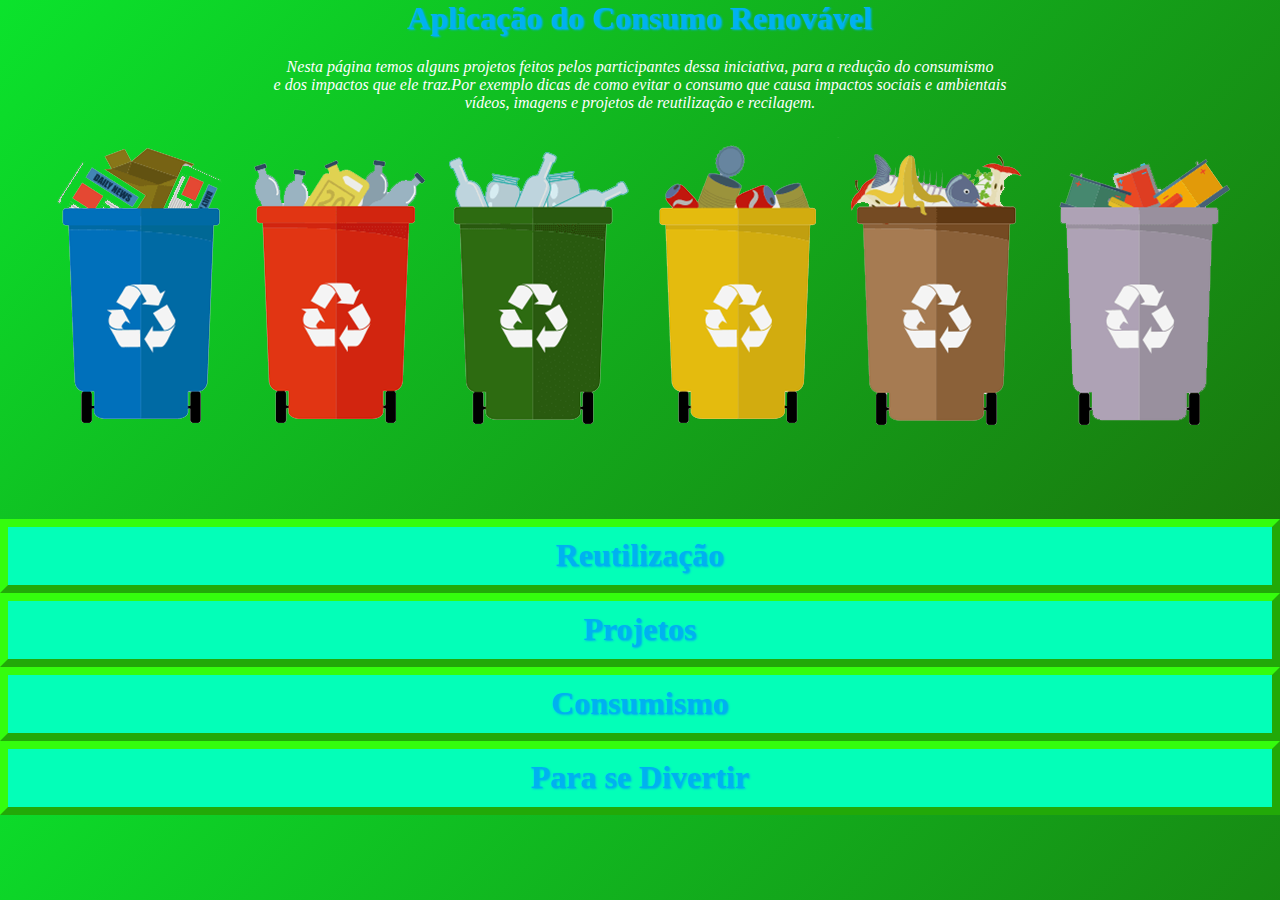
<file: index.html>
<!DOCTYPE html>
<html lang="pt-br">
<head>
    <meta charset="UTF-8">
    <meta http-equiv="X-UA-Compatible" content="IE=edge">
    <meta name="viewport" content="width=device-width, initial-scale=1.0">
    <title>Blog Consumo e Compania</title>
    <link rel="stylesheet" href="estilos/style2.css">
    <link rel="shortcut icon" href="imgs/botao.png" type="image/x-icon">
</head>
<body>
    <header>
        <div id="ti"></div>
            <h1 id="t">Aplicação do Consumo Renovável</h1>
            <p>Nesta página temos alguns projetos feitos pelos participantes dessa iniciativa, para a redução do consumismo <br> e dos impactos que ele traz.Por exemplo dicas de como evitar o consumo que causa impactos sociais e ambientais <br> vídeos, imagens e projetos de reutilização e recilagem. <br></p>
            <div id="oi">
                <a href="Lixeiras.html">
                    <picture>
                       <source media="(max-width: 750px)" srcset="imgs/LixeiraP.png">
                       <img src="imgs/Lixeira.png" alt="">
                       <div id="sig">
                        <p><span style="margin-left: 0px;">Azul: Papel e Papelão</span><span style="margin-left: 10px;">Vermelho: Plástico</span><span style="margin-left: 10px;">Verde: Vidro</span><span style="margin-left: 10px;">Amarelo: metal</span><span style="margin-left: 10px;"></span><span style="margin-left: 10px;">Marrom: Orgânico</span><span style="margin-left: 10px;">Cinza: Não reciclavel</span></p>
                    </div>
                    <picture>
                </a>
            </div>
           
            
            <main>
                <section>
                    <a href="reult.html" target="_blank" rel="external">
                        <h1 class="b">Reutilização</h1>
                    </a>
                </section>
                <section>
                    <a href="pags/inicio.html">
                        <h1 class="b" id="c">Projetos</h1>
                    </a>
                </section>
                <section>
                    <a href="consumismo.html">
                        <h1 class="b">Consumismo</h1>
                    </a>
                </section>
                <section>
                    <a href="jogo.html">
                        <h1 class="b">Para se Divertir</h1>
                    </a>
                </section>
            </main>
        </div>
    </header> 
    
        

</body>
</html>
</file>
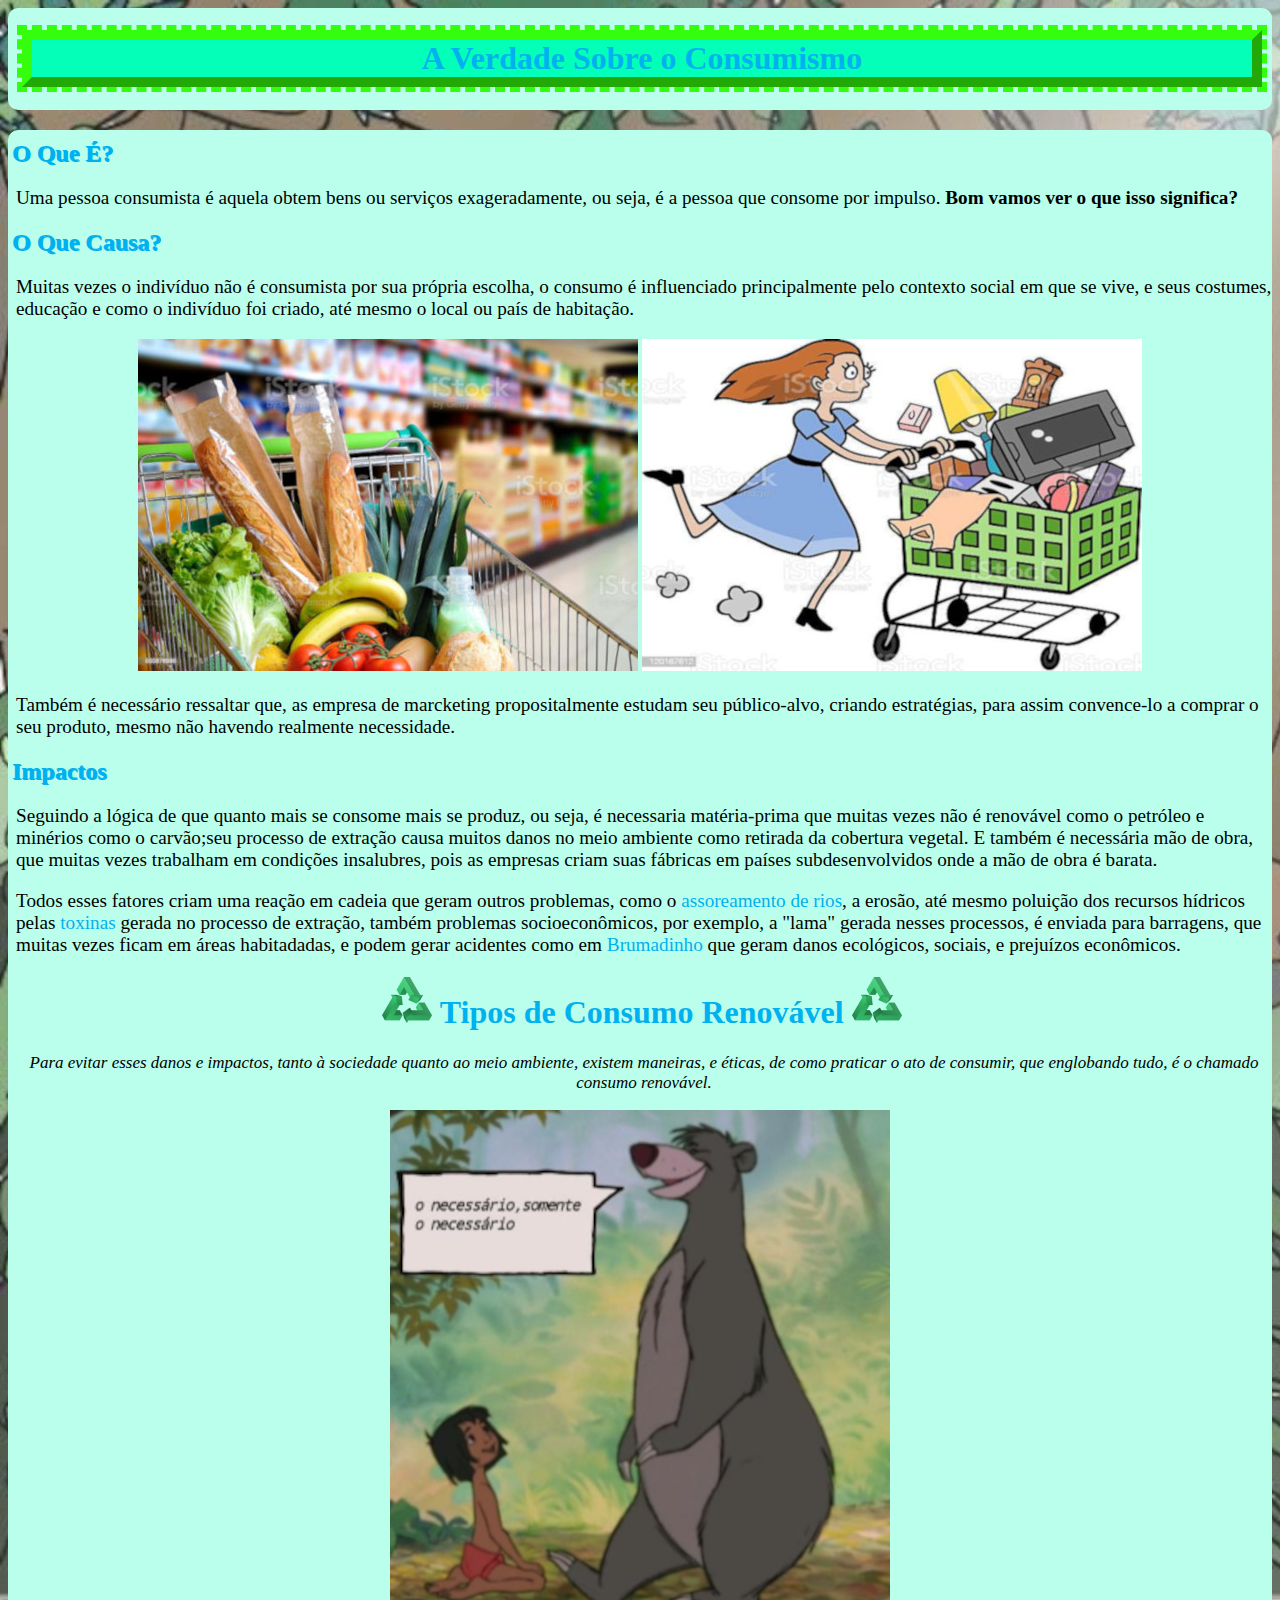
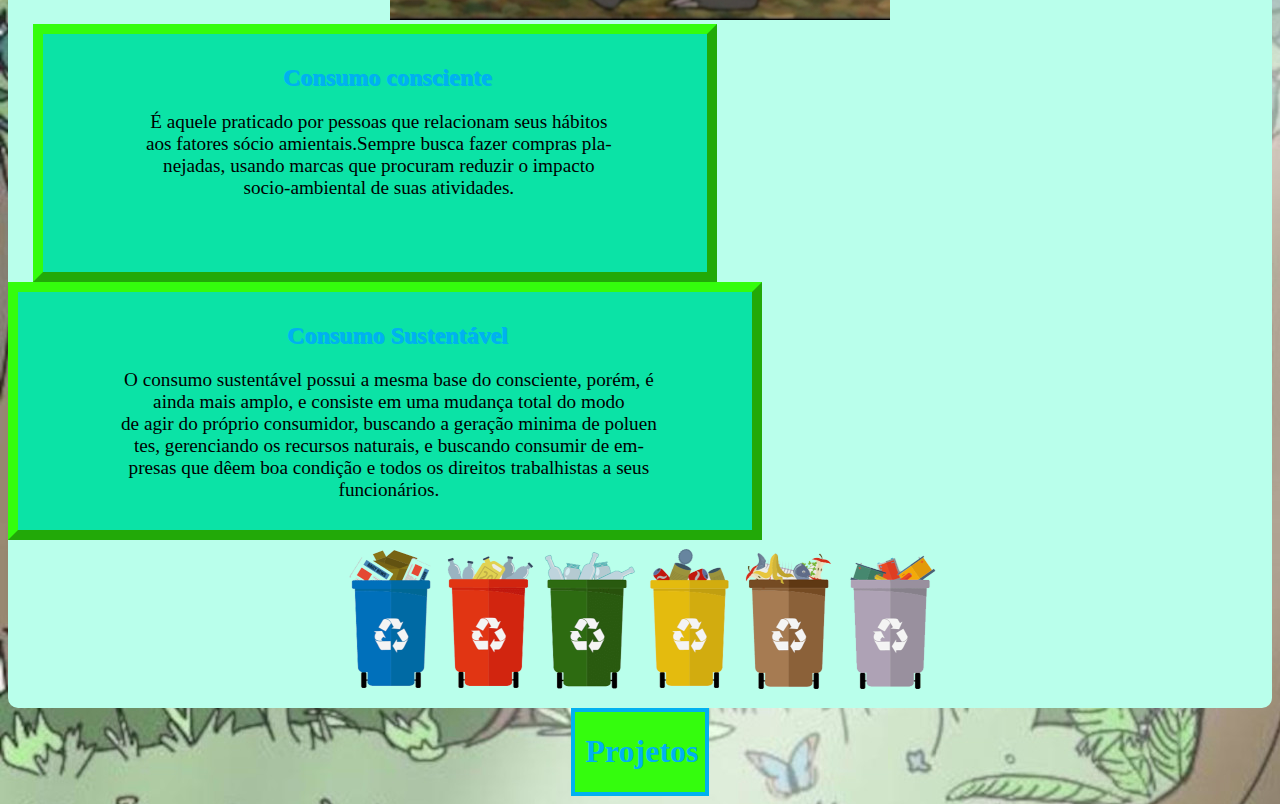
<file: consumismo.html>
<!DOCTYPE html>
<html lang="en">
<head>
    <meta charset="UTF-8">
    <meta http-equiv="X-UA-Compatible" content="IE=edge">
    <meta name="viewport" content="width=device-width, initial-scale=1.0">
    <title>Consciência e Consumo</title>
    <link rel="stylesheet" href="estilos/style.css">
    <link rel="shortcut icon" href="imgs/botao.png" type="image/x-icon">
</head>
<body>
    <header><h1 id="Title">A Verdade Sobre o Consumismo</h1></header>
    <main>
        <section>
            <article>
                <h2 id="in">O Que É?</h2>
                <p id="esp">Uma pessoa consumista é aquela obtem bens ou serviços exageradamente, ou seja, é a pessoa que consome por impulso.
                <strong>Bom vamos ver o que isso significa?</strong></p>
            </article>
            <article>
                <h2>O Que Causa?</h2>
                <p id="esp">Muitas vezes o indivíduo não é consumista por sua própria escolha, o consumo é influenciado principalmente pelo contexto social em que se vive, e seus costumes, educação e como o indivíduo foi criado, até mesmo o local ou país de habitação.</p>
                <div class="imgs"><picture><source media="(max-width: 750px)" srcset="imgs/comprasjpgP.jpg"> <img src="imgs/comprasjpg.jpg" alt=""></picture><picture><source media="(max-width:750px )" srcset="imgs/compras2P.jpg"> <img src="imgs/compras2.jpg" alt=""></picture></div>
                <p id="esp">Também é necessário ressaltar que, as empresa de marcketing propositalmente estudam seu público-alvo, criando estratégias, para assim convence-lo a comprar o seu produto, mesmo não havendo realmente necessidade.</p>
            </article>
            <article>
                <h2>Impactos</h2>
                <p id="esp">Seguindo a lógica de que quanto mais se consome mais se produz, ou seja, é necessaria matéria-prima que muitas vezes não é renovável como o petróleo e minérios como o carvão;seu processo de extração causa muitos danos no meio ambiente como retirada da cobertura vegetal. E também é necessária mão de obra, que muitas vezes trabalham em condições insalubres, pois as empresas criam suas fábricas em países subdesenvolvidos onde a mão de obra é barata.</p>
                <p class="esp">Todos esses fatores criam uma reação em cadeia que geram outros problemas, como o <a href="https://pt.wikipedia.org/wiki/Assoreamento" target="_blank" rel="external" class="letras">assoreamento de rios</a>, a erosão, até mesmo poluição dos recursos hídricos pelas <a href="https://pt.wikipedia.org/wiki/Impactos_ambientais_da_minera%C3%A7%C3%A3o" target="_blank" rel="external" class="letras">toxinas</a> gerada no processo de extração, também problemas socioeconômicos, por exemplo, a "lama" gerada nesses processos, é enviada para barragens, que muitas vezes ficam em áreas habitadadas, e podem gerar acidentes como em <a href="https://pt.wikipedia.org/wiki/Rompimento_de_barragem_em_Brumadinho" target="_blank" rel="external" class="letras">Brumadinho</a> que geram danos ecológicos, sociais, e prejuízos econômicos.</p>
            </article>
            <article>
                <h1 id="v"><picture><source media="(max-width: 700px)" srcset="#"> <img src="imgs/botao.png" alt=""></picture> Tipos de Consumo Renovável <picture><source media="(max-width: 700px)" srcset="#"> <img src="imgs/botao.png" alt=""></picture></h1>
                    <p style="text-align: center;font-size: 17px;"><i>Para evitar esses danos e impactos, tanto à sociedade quanto ao meio ambiente, existem maneiras, e éticas, de como praticar o ato de consumir, que englobando tudo, é o chamado consumo renovável.</i></p>
                    <div id="img"><picture><source media="(max-width:750px)" srcset="imgs/somente2.0P.jpg"> <img src="imgs/somente2.0.jpg" alt=""></picture></div>
            </article>
        </section>
        <section>
            <article class="q" id="o">
                <h2 class="l" id="">Consumo consciente</h2>
                <p class="esp2">É aquele praticado por pessoas que relacionam seus hábitos <br>aos fatores sócio amientais.Sempre busca fazer compras pla- <br>nejadas, usando marcas que procuram reduzir o impacto <br> socio-ambiental de suas atividades. <br> <br> <br></p>
            </article>
            <article class="q" id="p"><h2 class="l" id="">Consumo Sustentável</h2>
                <p>O consumo sustentável possui a mesma base do consciente, porém, é <br>ainda mais amplo, e consiste em uma mudança total do modo <br> de agir do próprio consumidor, buscando a geração minima de poluen <br>tes, gerenciando os recursos naturais, e buscando consumir de em- <br>presas que dêem boa condição e todos os direitos trabalhistas a seus <br>funcionários.</p>
            </article>
            <div class="imgs"><picture><source media="(max-width: 600px)" srcset="imgs/LixeiraP3.png"> <img src="imgs/LixeiraP2.png" alt=""></picture></div>
            
        </section>
    </main>
    <footer>
        <a href="index.html" class="botão" id="z">
            <div id="botão">
                <h1>Projetos</h1>
            </div>
        </a>
    </footer>
        
    
</body>
</html>
</file>
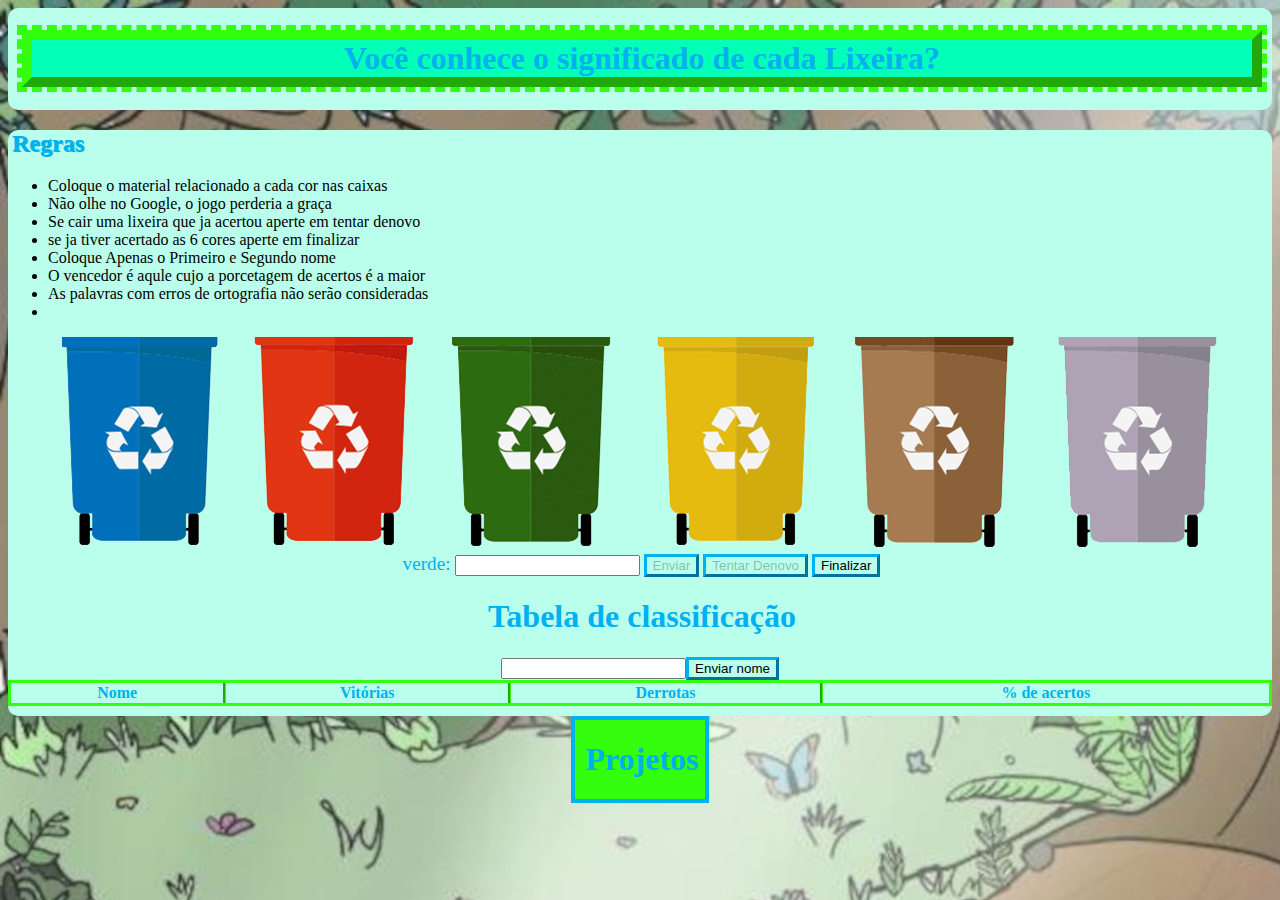
<file: jogo.html>
<!DOCTYPE html>
<html lang="en">
<head>
    <meta charset="UTF-8">
    <meta http-equiv="X-UA-Compatible" content="IE=edge">
    <meta name="viewport" content="width=device-width, initial-scale=1.0">
    <title>Jogo da Memória</title>
    <link rel="stylesheet" href="estilos/style.css">
</head>
<body>
    <header>
        <h1 id="Title">Você conhece o significado de cada Lixeira?</h1>
    </header>
    <main>
        <h2>Regras</h2>
        <article>
            <ul>
                <li>Coloque o material relacionado a cada cor nas caixas</li>
            
                <li>Não olhe no Google, o jogo perderia a graça</li>
                <li>Se cair uma lixeira que ja acertou aperte em tentar denovo</li>
                <li>se ja tiver acertado as 6 cores aperte em finalizar</li>
                <li>Coloque Apenas o Primeiro e Segundo nome</li>
                <li>O vencedor é aqule cujo a porcetagem de acertos é a maior</li>
                <li>As palavras com erros de ortografia não serão consideradas<li>
            </ul>
        </article>

        <article id="img">
            <picture style="margin-left: 0px;">
                <source media="(max-width: 750px)" srcset="imgs/LixeiraPjogo.png">
                <img src="imgs/Lixeirajogo.png" alt="">
             <picture>
        </article>

       
        <section id="button">
            <p id="cor" class="nomes"></p>
            <input type="text" id="vermelho" class="input">
            <button onclick="enviar()" id="env" disabled>Enviar</button>
            <button onclick="mudar()" disabled id="mud">Tentar Denovo</button>
            <button onclick="finalizar()" id="f">Finalizar</button>
            <p id="vidas"></p>
            <p id="display"></p>

        </section>
        <section id="cont">
            <h1>Tabela de classificação</h1>

             <table style="width:100%">
                    <thead>
                        <tr>
                            <th>Nome</th>
                            <th>Vitórias</th>
                            <th>Derrotas</th>
                            <th>% de acertos</th>
                        </tr>
                </thead>
                <tbody id="tabelaJogadores">
    
                    <input id="nome">
                    <button onclick="Enviar()" id="enviar" disabled>Enviar nome</button>
                    <div id="aviso"></div>
                </tbody>
            </table> 
        </section>
    </main>
   
    <script src="js/jogos.js"></script>
    <footer>
        <a href="index.html" class="botão" id="z">
            <div id="botão">
                <h1>Projetos</h1>
            </div>
        </a>
    </footer>
</body>

</html>
</file>
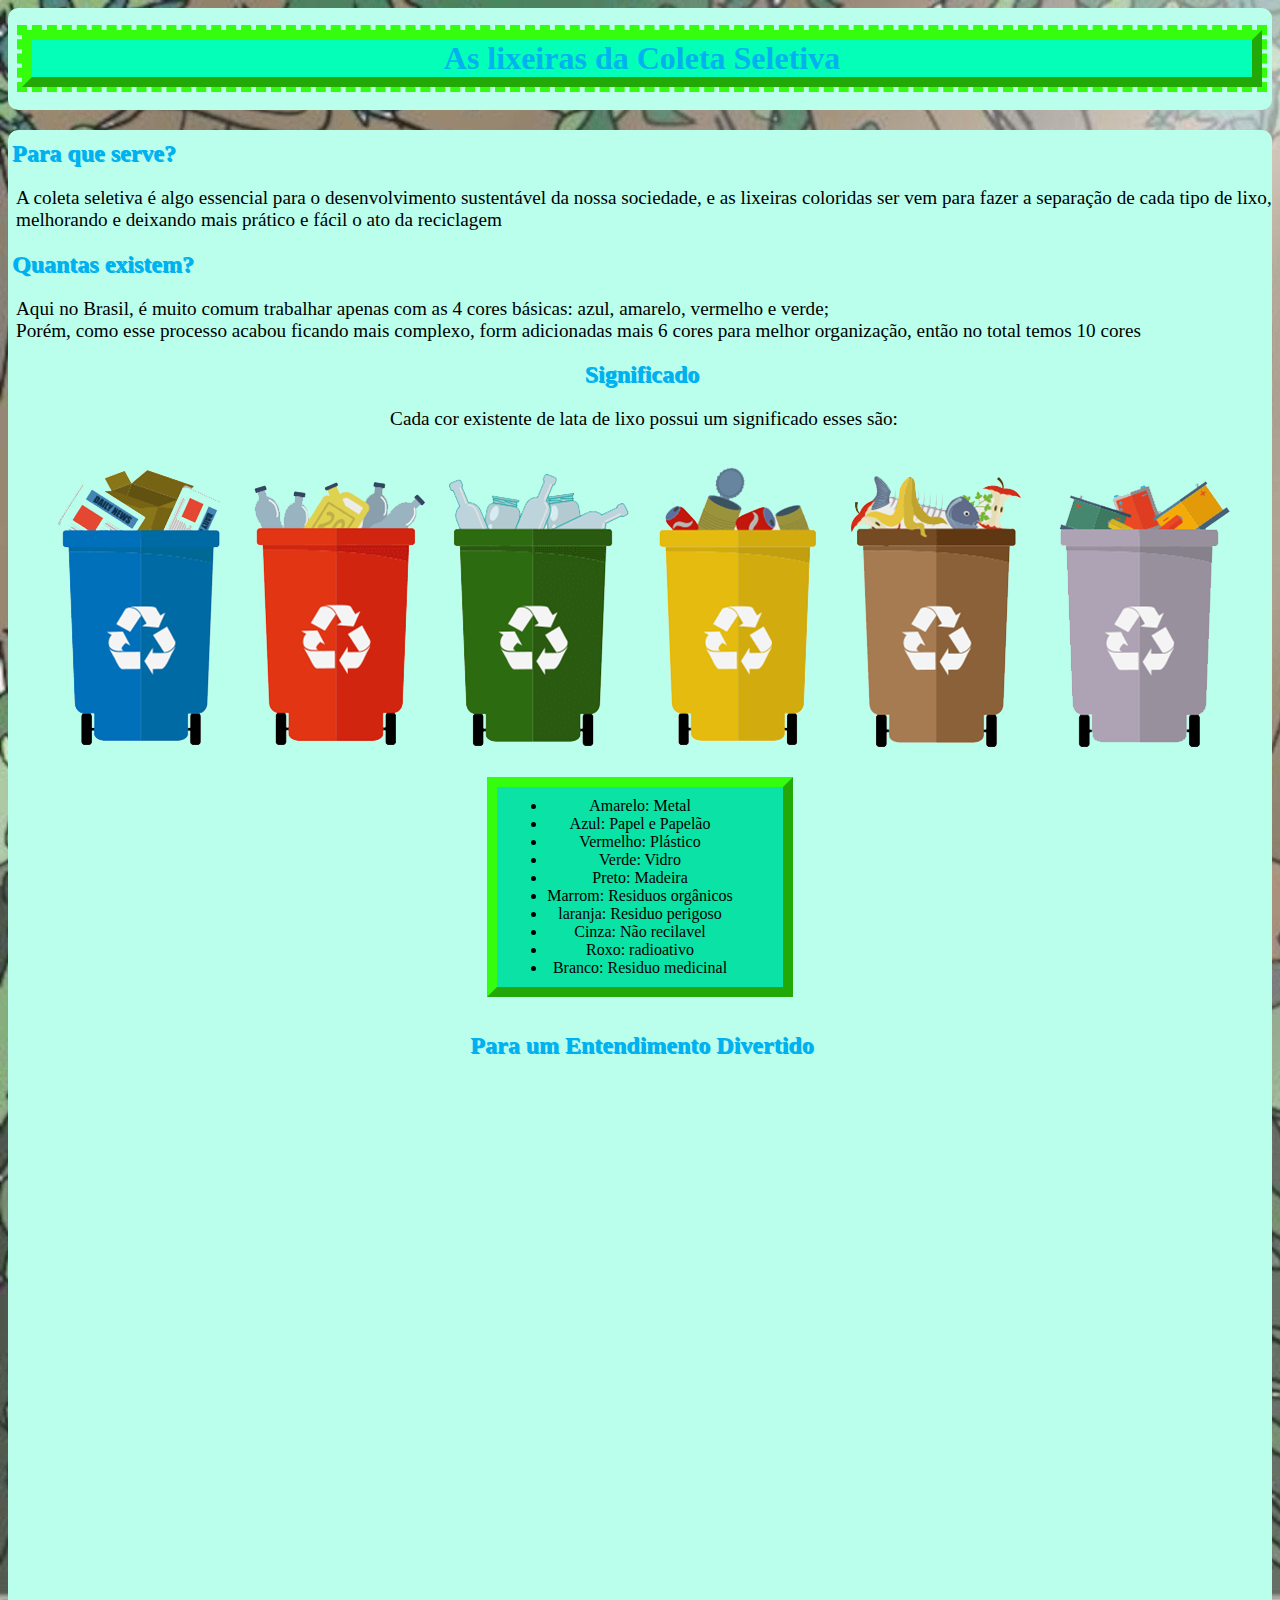
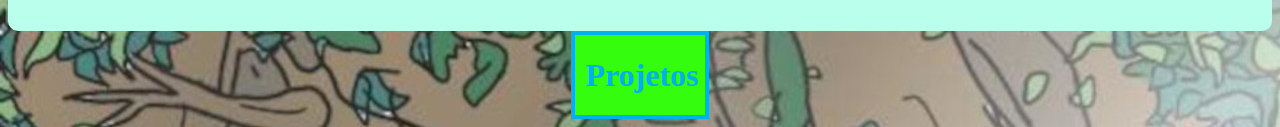
<file: Lixeiras.html>
<!DOCTYPE html>
<html lang="en">
<head>
    <meta charset="UTF-8">
    <meta http-equiv="X-UA-Compatible" content="IE=edge">
    <meta name="viewport" content="width=device-width, initial-scale=1.0">
    <title>Document</title>
    <link rel="stylesheet" href="estilos/style.css">
    <link rel="shortcut icon" href="imgs/botao.png" type="image/x-icon">
</head>
<body>
    <header>
        <h1 id="Title">As lixeiras da Coleta Seletiva</h1>
    </header>
    <main>
        <article>
            <h2 id="in">Para que serve?</h2>
            <p id="esp">A coleta seletiva é algo essencial para o desenvolvimento sustentável da nossa sociedade, e as lixeiras coloridas ser vem para fazer a separação de cada tipo de lixo, melhorando e deixando mais prático e fácil o ato da reciclagem</p>
        </article>
        <article>
            <h2>Quantas existem?</h2>
            <p>Aqui no Brasil, é muito comum trabalhar apenas com as 4 cores básicas: azul, amarelo, vermelho e verde;<br>Porém, como esse processo acabou ficando mais complexo, form adicionadas mais 6 cores para melhor organização, então no total temos 10 cores</p>
        </article>
        <article style="text-align: center;">
            <h2 style="text-align: center;">Significado</h2>
            <p>Cada cor existente de lata de lixo possui um significado esses são:</p>
            <picture>
                <source media="(max-width: 750px)" srcset="imgs/LixeiraP.png">
                <img src="imgs/Lixeira.png" alt="">
               
             <picture><br>
            <ul class="q">
                <li>Amarelo: Metal</li>
                <li>Azul: Papel e Papelão</li>
                <li>Vermelho: Plástico</li>
                <li>Verde: Vidro</li>
                <li>Preto: Madeira</li>
                <li>Marrom: Residuos orgânicos</li>
                <li>laranja: Residuo perigoso</li>
                <li>Cinza: Não recilavel</li>
                <li>Roxo: radioativo</li>
                <li>Branco: Residuo medicinal</li>
            </ul>
        </article>
        <article style="text-align: center;">
                <h2 style="text-align: center;">Para um Entendimento Divertido</h2>
            <div class="video">
                <iframe width="75%" height="538" src="https://www.youtube.com/embed/2P69owiqczU" title="YouTube video player" frameborder="0" allow="accelerometer; autoplay; clipboard-write; encrypted-media; gyroscope; picture-in-picture" allowfullscreen></iframe>
            </div>
        </article>
    </main>
    <footer>
        <a href="index.html" class="botão" id="z">
            <div id="botão">
                <h1>Projetos</h1>
            </div>
        </a>
    </footer>
</body>
</html>
</file>
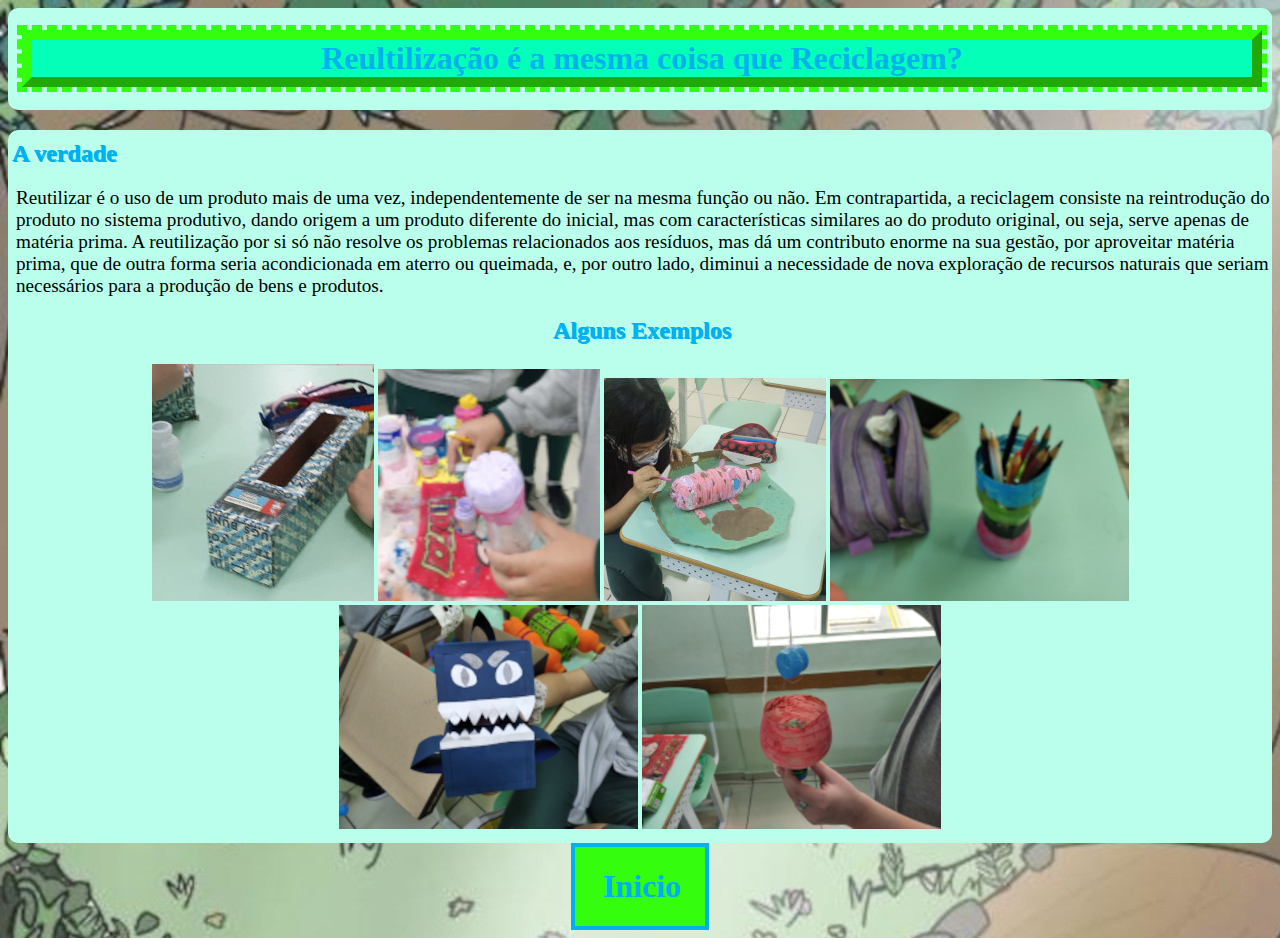
<file: reult.html>
<!DOCTYPE html>
<html lang="en">
<head>
    <meta charset="UTF-8">
    <meta http-equiv="X-UA-Compatible" content="IE=edge">
    <meta name="viewport" content="width=device-width, initial-scale=1.0">
    <title>Artigo sobre Reultilização</title>
    <link rel="stylesheet" href="estilos/style.css">
    <link rel="shortcut icon" href="imgs/botao.png" type="image/x-icon">
</head>
<body>
    <header>
        <h1 id="Title">Reultilização é a mesma coisa que Reciclagem?</h1>
    </header>
    <main>
        <article>
            <h2 id="in">A verdade</h2>
            <p id="esp">Reutilizar é o uso de um produto mais de uma vez, independentemente de ser na mesma função ou não. Em contrapartida, a reciclagem consiste na reintrodução do produto no sistema produtivo, dando origem a um produto diferente do inicial, mas com características similares ao do produto original, ou seja, serve apenas de matéria prima. A reutilização por si só não resolve os problemas relacionados aos resíduos, mas dá um contributo enorme na sua gestão, por aproveitar matéria prima, que de outra forma seria acondicionada em aterro ou queimada, e, por outro lado, diminui a necessidade de nova exploração de recursos naturais que seriam necessários para a produção de bens e produtos.</p>
        </article>
        <article>
            <h2 style="text-align: center;">Alguns Exemplos</h2>
            <div class="imgs">
                <picture>
                    <source media="(max-width: 600px)" srcset="imgs/reult2.jpg" sizes=""><img src="imgs/reult1.jpg" alt="">
                    
                </picture>
                <picture>
                    <source media="(max-width: 600px)" srcset="imgs/reult4.jpg" sizes="">
                    <img src="imgs/reult3.jpg" alt="">
                </picture>
                <picture>
                    <source media="(max-width: 600px)" srcset="imgs/reult6.jpg" sizes="">
                    <img src="imgs/reult5.jpg" alt="">
                </picture>
                <picture>
                    <source media="(max-width: 600px)" srcset="imgs/reult8.jpg" sizes=""><img src="imgs/reult7.jpg" alt="">
                </picture>
                <picture>
                    <source media="(max-width: 600px)" srcset="imgs/reult10.jpg" sizes=""><img src="imgs/reult9.jpg" alt="">
                </picture>
                <picture>
                    <source media="(max-width: 600px)" srcset="imgs/reult12.jpg" sizes=""><img src="imgs/reult11.jpg" alt="">
                </picture>
            </div>
        </article>
    </main>
    <footer>
        <a href="index.html" class="botão" id="z">
            <div id="botão">
                <h1>Inicio</h1>
            </div>
        </a>
    </footer>
</body>
</html>
</file>
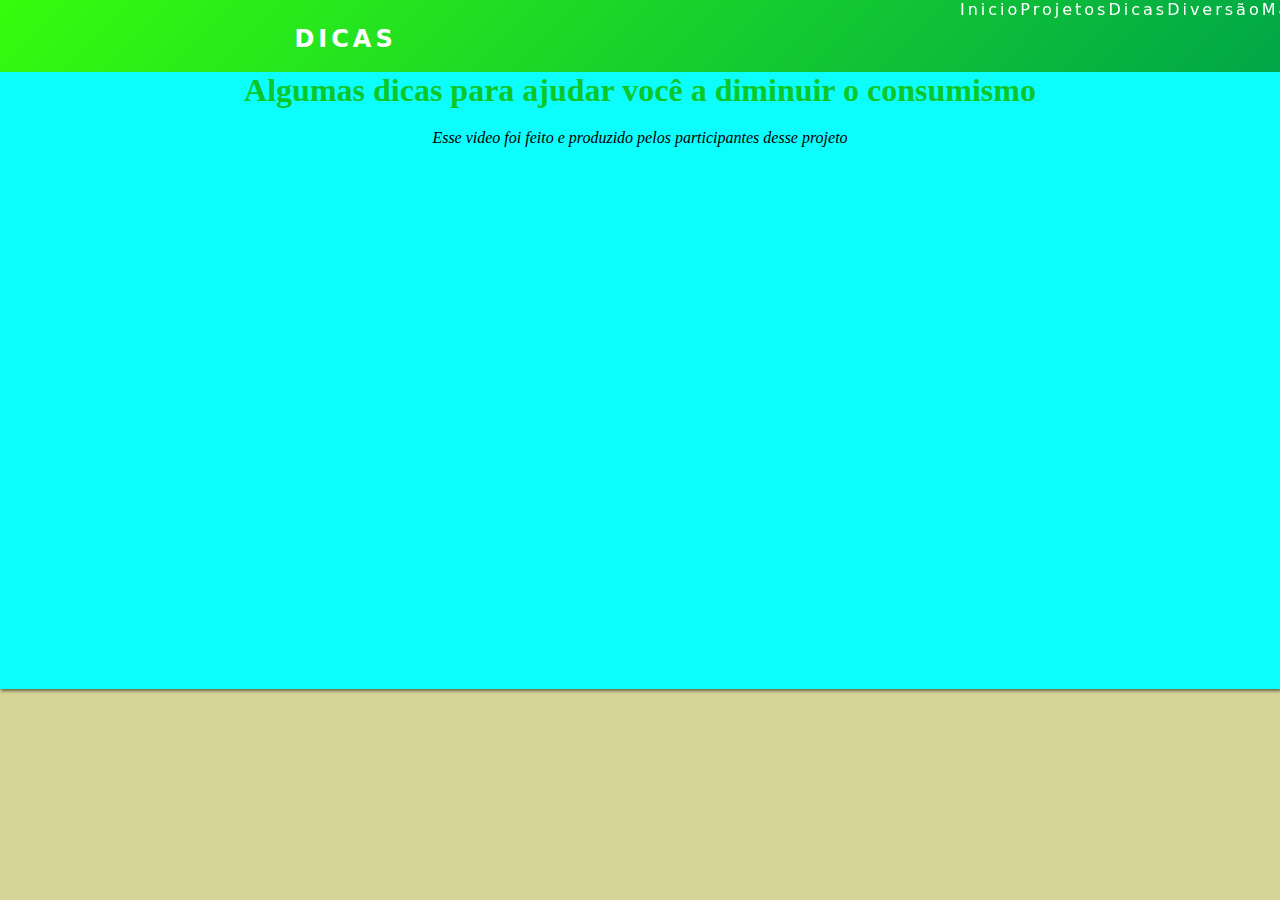
<file: pags/exp.html>
<!DOCTYPE html>
<html lang="en">
<head>
    <meta charset="UTF-8">
    <meta http-equiv="X-UA-Compatible" content="IE=edge">
    <meta name="viewport" content="width=device-width, initial-scale=1.0">
    <title>Projetos</title>
    <link rel="shortcut icon" href="../imgs/botao.png" type="image/x-icon">
    <link rel="stylesheet" href="../estilos/style3.css">
    <link rel="shortcut icon" href="imgs/botao.png" type="image/x-icon">
</head>
</head>
<body>
    
    <header>
        <nav>
            <h1><a href="#" class="logo">Dicas</a></h1>
            <div class="mob" onclick="menu()">
                <div class="line1"></div>
                <div class="line2"></div>
                <div class="line3"></div>
            </div>
            <ul class="nav-list" id="b">
                <li><a href="../index.html">Inicio</a></li>
                <li><a href="inicio.html">Projetos</a></li>
                <li><a href="exp.html">Dicas</a></li>
                <li><a href="../jogo.html">Diversão</a></li>
                <li><a href="making.html">Making off</a></li>
              
                
            </ul>
        </nav>
        
   </header>
   <main style="text-align: center;">
       <div id="m" style="text-align: center;">
          <h1 class="prt">Algumas dicas para ajudar você a diminuir o consumismo</h1>
          <p><i>Esse video foi feito e produzido pelos participantes desse projeto</i></p>
           <div id="video">
                <iframe width="75%" height="538" src="https://www.youtube.com/embed/n1eEeZZ9Igc" title="YouTube video player" frameborder="0" allow="accelerometer; autoplay; clipboard-write; encrypted-media; gyroscope; picture-in-picture" allowfullscreen></iframe>
           </div>
       </div>
   </main>
   <script src="../js/index.js"></script>
</body>
</html>
</file>
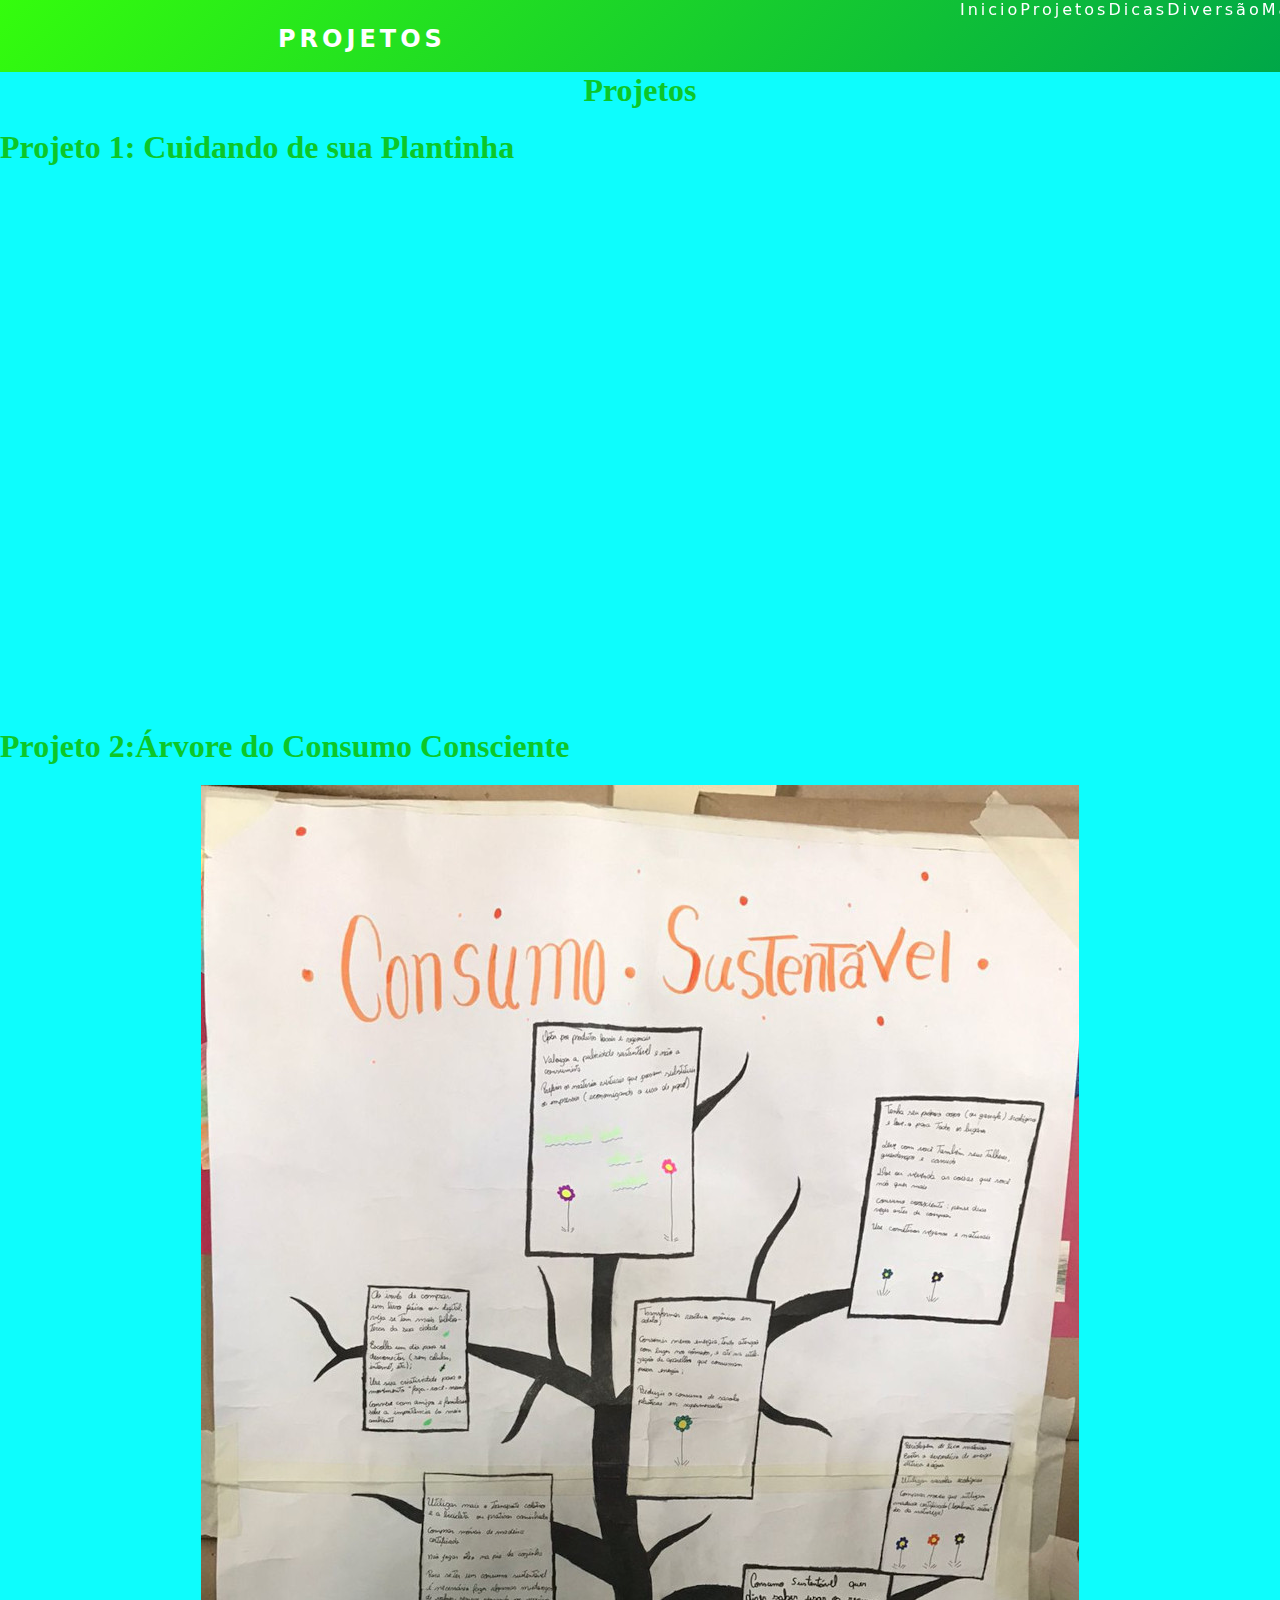
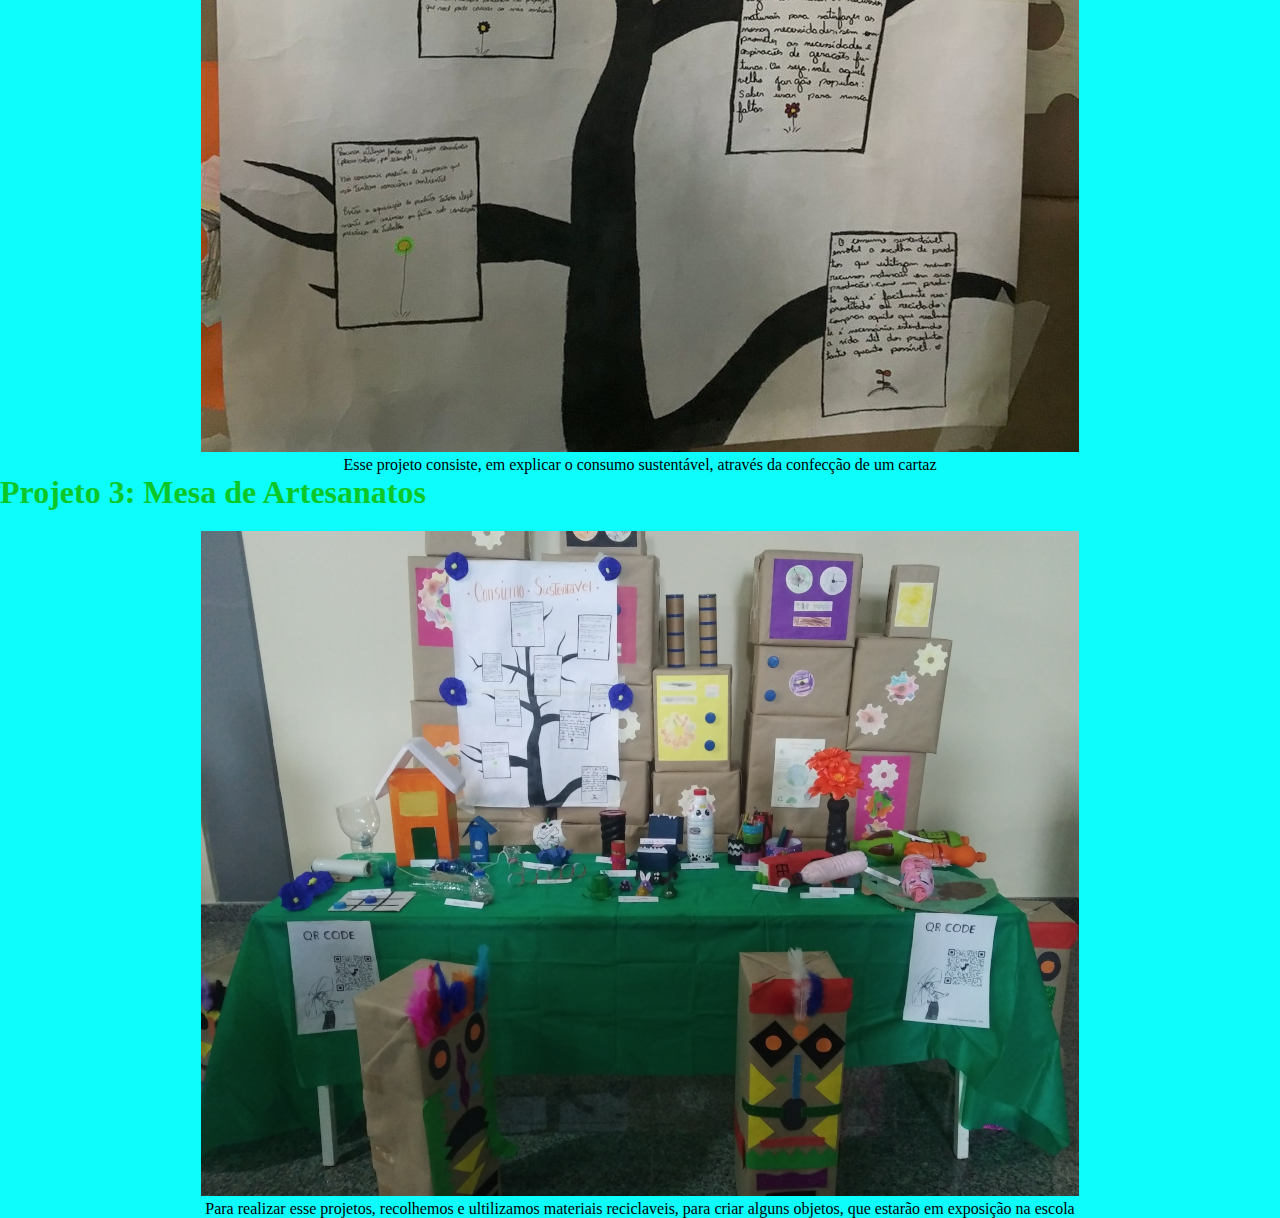
<file: pags/inicio.html>
<!DOCTYPE html>
<html lang="en">
<head>
    <meta charset="UTF-8">
    <meta http-equiv="X-UA-Compatible" content="IE=edge">
    <meta name="viewport" content="width=device-width, initial-scale=1.0">
    <title>Projetos</title>
    <link rel="shortcut icon" href="i../imgs/botao.png" type="image/x-icon">
    <link rel="stylesheet" href="../estilos/style3.css">
    <link rel="shortcut icon" href="imgs/botao.png" type="image/x-icon">
</head>
</head>
<body>
    
    <header>
        <nav>
            <h1><a href="#" class="logo">Projetos</a></h1>
            <div class="mob" onclick="menu()">
                <div class="line1"></div>
                <div class="line2"></div>
                <div class="line3"></div>
            </div>
            <ul class="nav-list" id="b">
                <li><a href="../index.html">Inicio</a></li>
                <li><a href="inicio.html">Projetos</a></li>
                <li><a href="exp.html">Dicas</a></li>
                <li><a href="../jogo.html">Diversão</a></li>
                <li><a href="making.html">Making off</a></li>
            </ul>
        </nav>
        
   </header>
   <main>
        <article style="text-align: center;">
            <h1 class="prt">Projetos</h1>
        </article>
        <div id="m">
            <article>
                <h1 class="prt">Projeto 1: Cuidando de sua Plantinha</h1>
                <div id="v0" class="video">
                    <iframe width='75%' height='538' src='https://www.youtube.com/embed/wwzGtYitFEI' title='YouTube video player' frameborder='0' allow='accelerometer; autoplay; clipboard-write; encrypted-media; gyroscope; picture-in-picture' allowfullscreen></iframe>
                </div>
            </article>
            <article>
                <h1 class="prt">Projeto 2:Árvore do Consumo Consciente</h1>
                <div class="video">
                    <picture>
                        <source media="(max-width: 600px)" srcset="../imgs/arv1.jpg" sizes="">
                        <img src="../imgs/arv.jpg" alt="">
                    </picture>
                    <p>Esse projeto consiste, em explicar o consumo sustentável, através da confecção de um cartaz</p>
                    
                </div>
            </article>
            <article>
                <h1 class="prt">Projeto 3: Mesa de Artesanatos</h1>
                <div class="video">
                    <picture>
                        <source media="(max-width: 600px)" srcset="../imgs/mesa1.jpg" sizes="">
                        <img src="../imgs/mesa.jpg" alt="">
                    </picture>
                    <p>Para realizar esse projetos, recolhemos e ultilizamos materiais reciclaveis, para criar alguns objetos, que estarão em exposição na escola</p>
                </div>
            </article>
           
        </div>
       
        
        
   </main>
   
   <script src="../js/index.js"></script>
</body>
</html>
</file>
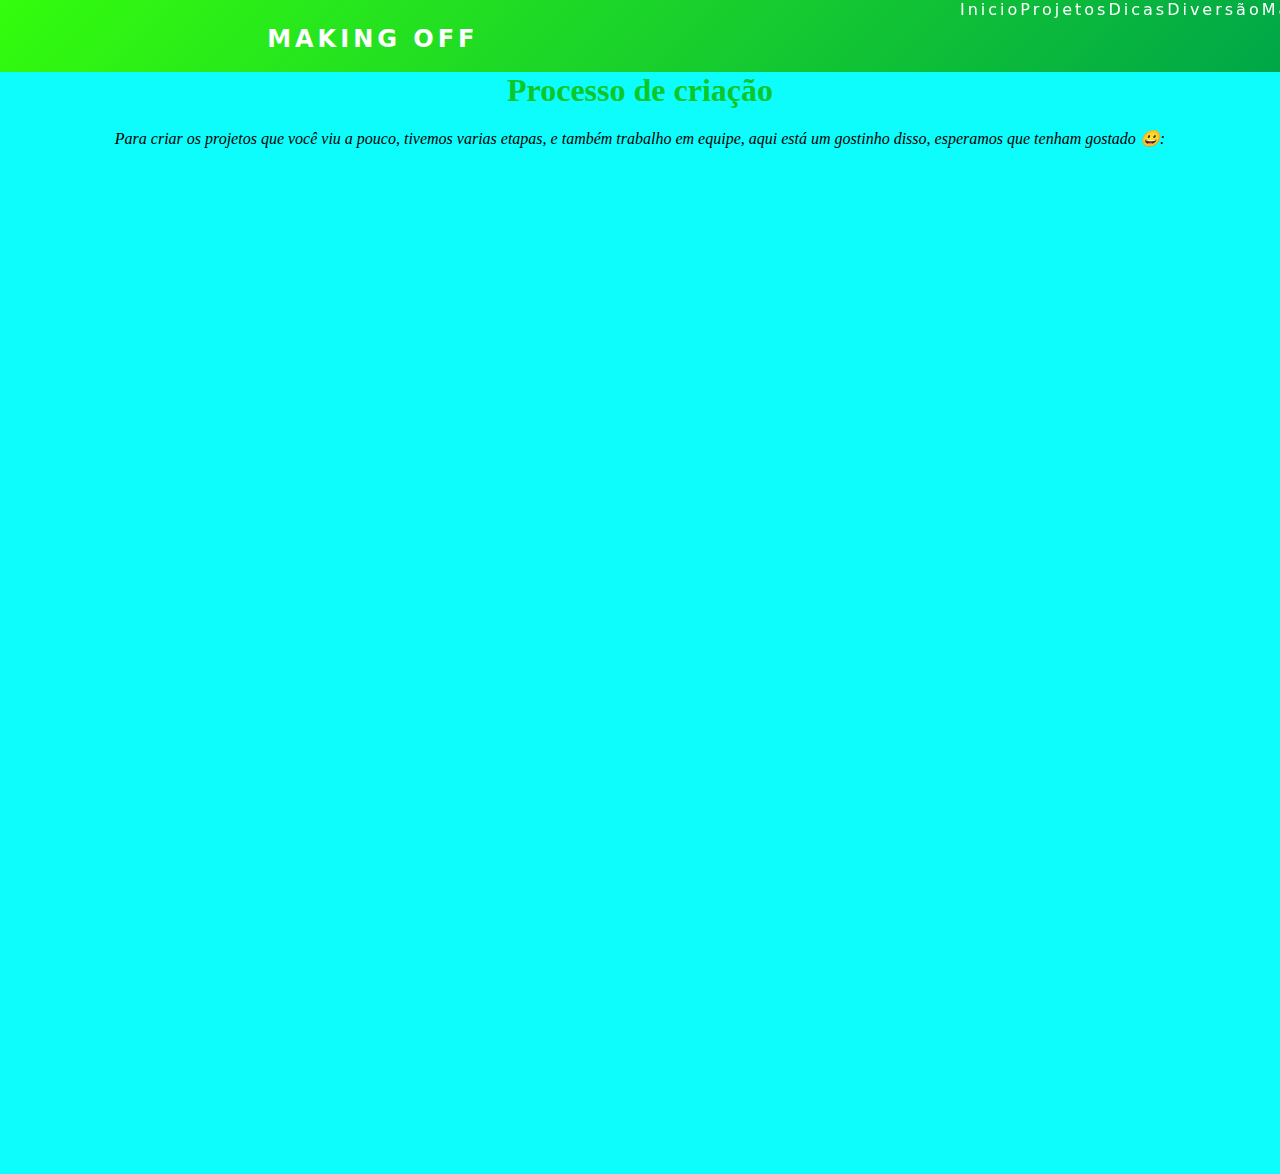
<file: pags/making.html>
<!DOCTYPE html>
<html lang="en">
<head>
    <meta charset="UTF-8">
    <meta http-equiv="X-UA-Compatible" content="IE=edge">
    <meta name="viewport" content="width=device-width, initial-scale=1.0">
    <title>Projetos</title>
    <link rel="shortcut icon" href="../imgs/botao.png" type="image/x-icon">
    <link rel="stylesheet" href="../estilos/style3.css">
    <link rel="shortcut icon" href="imgs/botao.png" type="image/x-icon">
</head>
</head>
<body>
    
    <header>
        <nav>
            <h1><a href="#" class="logo">Making off</a></h1>
            <div class="mob" onclick="menu()">
                <div class="line1"></div>
                <div class="line2"></div>
                <div class="line3"></div>
            </div>
            <ul class="nav-list" id="b">
                <li><a href="../index.html">Inicio</a></li>
                <li><a href="inicio.html">Projetos</a></li>
                <li><a href="exp.html">Dicas</a></li>
                <li><a href="../jogo.html">Diversão</a></li>
                <li><a href="making.html">Making off</a></li>
              
            </ul>
        </nav>
        
   </header>
   <main style="text-align: center;">
        <div id="m">
            <article>
                <h1 class="prt">Processo de criação</h1>
                <p><i>Para criar os projetos que você viu a pouco, tivemos varias etapas, e também trabalho em equipe, aqui está um gostinho disso, esperamos que tenham gostado 😀:</i></p>
                <div class="video">
                    <iframe width="75%" height="480" src="https://www.youtube.com/embed/Rc-_rNDqebE" title="YouTube video player" frameborder="0" allow="accelerometer; autoplay; clipboard-write; encrypted-media; gyroscope; picture-in-picture" allowfullscreen></iframe>
                </div>
                <div class="video">
                    <iframe width="75%" height="538" src="https://www.youtube.com/embed/fxho-TJE-xs" title="YouTube video player" frameborder="0" allow="accelerometer; autoplay; clipboard-write; encrypted-media; gyroscope; picture-in-picture" allowfullscreen></iframe>
                </div>
            </article>
        
        </div>
   </main>
   
   <script src="../js/index.js"></script>
</body>
</html>
</file>
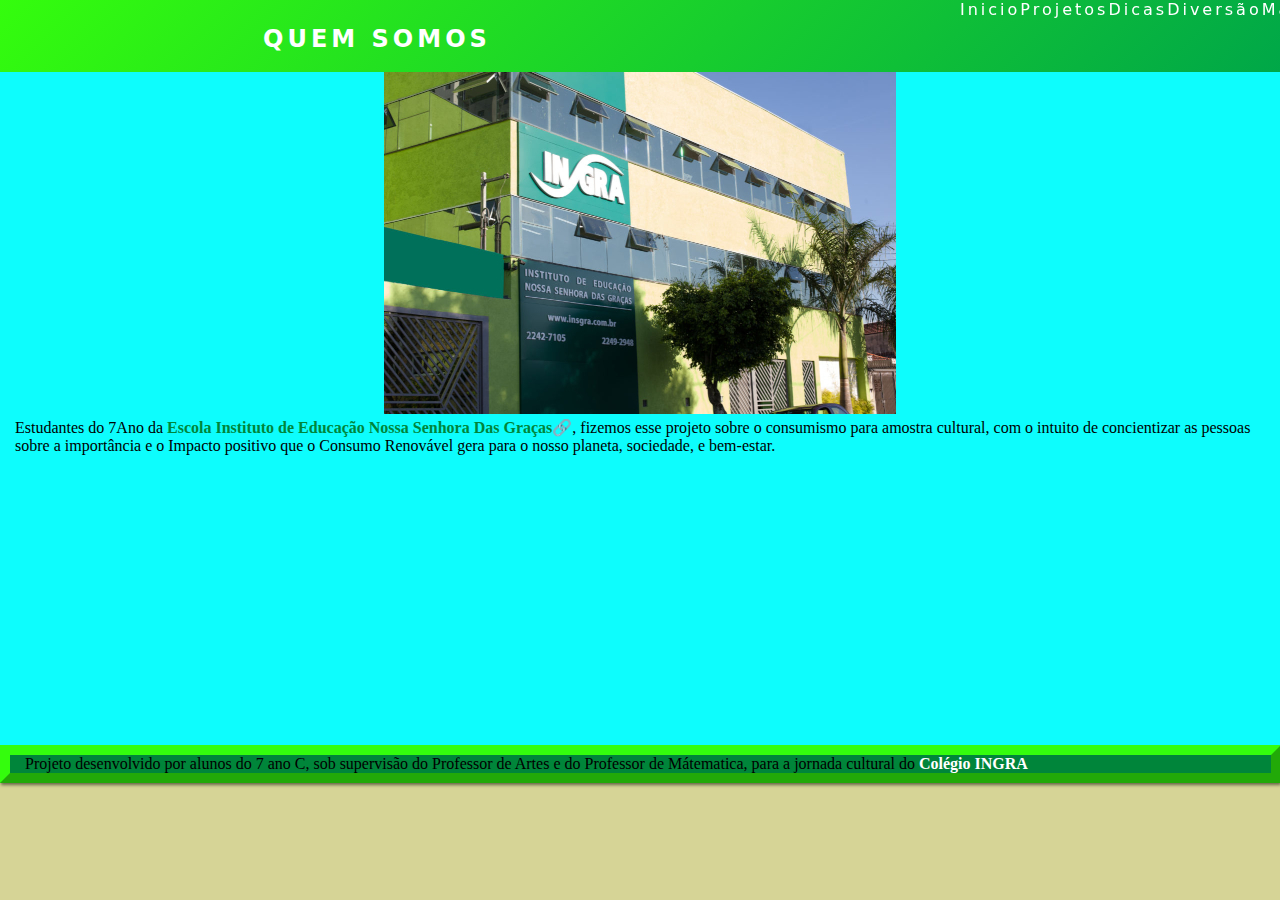
<file: pags/quem.html>
<!DOCTYPE html>
<html lang="en">
<head>
    <meta charset="UTF-8">
    <meta http-equiv="X-UA-Compatible" content="IE=edge">
    <meta name="viewport" content="width=device-width, initial-scale=1.0">
    <title>Projetos</title>
    <link rel="shortcut icon" href="../imgs/botao.png" type="image/x-icon">
    <link rel="stylesheet" href="../estilos/style3.css">
    <link rel="shortcut icon" href="imgs/botao.png" type="image/x-icon">
</head>
</head>
<body>
    
    <header>
        <nav>
            <h1><a href="#" class="logo">Quem somos</a></h1>
            <div class="mob" onclick="menu()">
                <div class="line1"></div>
                <div class="line2"></div>
                <div class="line3"></div>
            </div>
            <ul class="nav-list" id="b">
                <li><a href="../index.html">Inicio</a></li>
                <li><a href="inicio.html">Projetos</a></li>
                <li><a href="exp.html">Dicas</a></li>
                <li><a href="../jogo.html">Diversão</a></li>
               <li><a href="making.html">Makinh off</a></li>
            </ul>
        </nav>
        
   </header>
   <main>
      <div id="m">
          <h2></h2>
          <div style="text-align: center;"><picture>
              <source media="(max-width:682px )" srcset="../imgs/imgEscolaP.jpg">
            <img src="../imgs/imgEscola.jpg" alt="">
            </picture>
            </div>
          <p>Estudantes do 7Ano da <strong><a href="https://www.insgra.com.br/web/home-layout-1/" id="esc">Escola Instituto de Educação Nossa Senhora Das Graças</a></strong>, fizemos esse projeto sobre o consumismo para amostra cultural, com o intuito de concientizar as pessoas sobre a importância e o Impacto positivo que o Consumo Renovável gera para o nosso planeta, sociedade, e bem-estar.</p>
          <footer>
            <p>Projeto desenvolvido por alunos do 7 ano C, sob supervisão do Professor de Artes e do Professor de Mátematica, para a jornada cultural do <strong><a href="https://www.insgra.com.br/web/home-layout-1/">Colégio INGRA</a></strong></p>
             </footer>
      </div>
   </main>
  
   <script src="../js/index.js"></script>
</body>
</html>
</file>
<file: estilos/style2.css>
a{
    text-decoration: none;
    color: #00B1F0;
    
    
}
h1{
    text-align: center;
    color: #00B1F0;
    text-shadow: 1px 1px 2px #00B1F0;
    font-family: 'Times New Roman', Times, serif;
    margin-top: 0;

}
header > div > h1{
    color: white;
    font-size: 3em;
    text-shadow: 1px 1px 1px white;
}
p{
    font-style: italic;
    color: white;
    text-align: center;
}
body{
    margin: 0px;
    background-image: linear-gradient(-45deg, #1b6e0b, #0BE32C);
  
   
}
div.video{
    text-align: center;
}
header{
    background-image: linear-gradient(-45deg, #1b6e0b, #0BE32C);
    margin-top: 0px;
    margin-right: 0px;
    margin-bottom: 0px;
    margin-left: 0px;
    height: auto;
    text-align: center;
}

h1.b{
    border: 8.3px outset #34FD0D;
    color: #00B1F0;
    background-color: #03ffb8;
    margin-top: 0px;
    margin-bottom: 0px;
    padding: 11px 0px;
    font-size: 1.999em;
}
h1.b:hover{
    background-color: #299f12;
    transition: background-color 0.299s ease-in;
    border-radius: 20px;
}
main{
    background-image: linear-gradient(-45deg, #1b6e0b, #0BE32C);
    height: 153px;
    text-align: center;
}

    

h1#w{
    padding-bottom: 10px;
    padding-top: 10px;
}
img{
    margin-bottom: 80px;
}
div#sig{
    display: none;
}
div#oi:hover > a > picture > div#sig{
    
    display: block;
   
} 
/*paleta de cores*/
</file>
<file: estilos/style.css>
body{
    background-image: url(../imgs/fundo.jpg);
    overflow-x: hidden;
}
header{
    font-family: 'Times New Roman', Times, serif;
    background-color: #b9ffeb;
    padding: 1px 10px;
    margin: auto;
    text-align: center;
    border-radius: 10px;
    width: 1464; 
}
header > h1#Title{
    border: 10px outset #34FD0D;
    color: #00B1F0;
    background-color: #03ffb8;
    outline: 5px dashed #34FD0D;
    
  
}

main{
    background-color: #b9ffeb;
    font-family: 'Times New Roman', Times, serif;
    border-radius: 10px;
    width: auto;
    height: auto;
    padding-bottom: 10px;
    
    margin: auto;
}
tr{
    transition: 2s;
}
h2{
    color: #00B1F0; 
    margin-left: 8px;
}
p{
    font-size: larger;
    margin-left: 8px;
}
h1{
    color: #00B1F0; 
    text-align: center;
    font-size: 2em;
}
h2#in{
    padding-top: 10px;
}
a{
    text-decoration: none;
    color: #00B1F0;
}
a:hover{
    font-size: 1.3em;
}
article.q{
    display: inline-block;
    text-align: center;
    border: 10px outset #34FD0D;
    background-color: #0BE3A6;
    margin-right: 0px;
    padding: 10px 95px;
    
}
ul.q{
    display: inline-block;
    text-align: center;
    border: 10px outset #34FD0D;
    background-color: #0BE3A6;
    margin-right: 0px;
    padding: 10px 50px;
    
}
h2.l{
    padding-left: 21px;
    text-align: center;
}
h2#l2{
    padding-left: 750px;
}
.nomes{
    color: #00b1f0;
    text-shadow: 1px 1px 1px 1px #00B1F0;
    margin-left: 3px;
    display: inline;
}

article#o{
    margin-left: 25px;
}
table {
    border: 3px solid #34FD0D;
    border-collapse: collapse;
    
    
  }
  th,
tr,
td {
  border: 3px outset #34FD0D;;
  color: #00B1F0;
}
#cont{
    text-align: center;
}
input#nome{
    padding: auto;
}
@media (max-width: 680px){
    article#o{
        margin-left: 0px;
    }
    article.q{
        display: inline-block;
        text-align: center;
        border: 10px outset #34FD0D;
        background-color: #0BE3A6;
        margin-right: 0px;
        padding: 10px 65px;
        
    }
    ul.q{
        display: block;
        text-align: center;
        border: 0px;
        background-color: rgba(0, 0, 0, 0);
        padding: 0px;
    }
    body{
        width: 100%;
        margin: 0px;
    }
}
#button{
    text-align: center;
}
body > p, h1, h2{
    margin-left: 4px;
}
body > h1, h2{
    text-shadow: 1px 1px #00B1F0;
}

div#botão{
    border: 4px solid #00B1F0;
    width: 130px;
    font: small-caps;
    margin: auto;
    background-color: #34FD0D;
}
div#botão:hover{
    background-color: #31dc0f;
    transition: background-color 0.299s ease-in;
}
a.botão:hover{
    font-size: 1em;
}
div.imgs{
    text-align: center;
}

button{
    border: 3px outset #00B1F0;
    background-color: rgba(0, 0, 0, 0);
    
}
button:hover{
    cursor: pointer;
}
button:active{
    cursor: default;
}
article#botão{
    text-align: center;
    
}
div#img > img{
    
    margin-bottom: 5px;
}
div#img{
    text-align: center;
    
}
#img{
    text-align: center;
}

/*<main>
        <section>
            <article>
                <h2>Oque É?</h2>
                <p>Uma pessoa consumista é aquela obtem bens ou serviços exageradamente, ou seja, é a pessoa que consome por impulso.
                <strong>Bom vamos ver oque isso significa?</strong></p>
            </article>
            <article>
                <h2>Oque Causa?</h2>
                <p>Muitas vezes a indivíduo não é consumista por sua própria escolha, o consumo é influenciado principalmente pelo contexto social em que se vive,e seus costumes, educação e como o indivíduo foi criado, até mesmo o local ou país de habitação.</p>
                <p>Também é necessário ressaltar que, as empresa de marcketing propositalmente estudam seu público-alvo, criando estratégias, para assim convence-lo a comprar o seu produto, mesmo não havendo realmente necessidade.</p>
            </article>
            <article>
                <h2>Impactos</h2>
                <p>Seguindo a lógica de que quanto mais se consome mais se produz, ou seja, é necessaria matéria-prima que muitas vezes não é renovável como o petróleo e minérios como o carvão;seu processo de extração causa muitos danos no meio ambiente como retirada da cobertura vegetal.E também é necessária mão de obra, que muitas vezes trablham em condições isalubres, pois as empresas criam suas fabricas em páises subdesenvolvidos onde a mão de obra é barata.</p>
                <p class="esp">Todos esses fatores criam uma reação em cadeia que geram outros problemas, como o <a href="https://pt.wikipedia.org/wiki/Assoreamento" target="_blank" rel="external" class="letras">assoreamento de rios</a>, a erosão, até mesmo poluição dos recursos hídricos pelas <a href="https://pt.wikipedia.org/wiki/Impactos_ambientais_da_minera%C3%A7%C3%A3o" target="_blank" rel="external" class="letras">toxinas</a> gerada no processo de extração, também problemas socioeconômicos, por exemplo, a "lama" gerada nesses processos, é enviada para barragens, que muitas vezes ficam em áreas habitadadas, e podem gerar acidentes como em <a href="https://pt.wikipedia.org/wiki/Rompimento_de_barragem_em_Brumadinho" target="_blank" rel="external" class="letras">Brumadinho</a> que geram danos ecológicos, sociais, e prejuízos economicos.</p>
            </article>
            <article>
                <h1>Tipos de Consumo Renovável</h2>
                    <p style="text-align: center;font-size: 17px;"><i>Para evitar esses danos e impactos, tanto à sociedade quanto ao meio ambiente, existem maneiras, e éticas, de como praticar o ato de consumir, que englobando tudo, é o chamado consumo renovável.</i></p>
            </article>
        </section>
        <section>
            <article></article>
            <article></article>
        </section>
    </main>*/
</file>
<file: estilos/style3.css>
:root{
    --cor1: #0DFDFD;
    --cor2: #00a748;
    --cor3: rgb(102, 220, 226);  
    --cor4: #0cc728; 
    --cor5: #34FD0D;
    --cor6: #00853a;
    --cor7: rgb(214, 212, 150);
}
*{
    margin: 0px;
    padding: 0px;
}

header{
    text-transform: capitalize;
    background-image: linear-gradient(45deg, var(--cor2)2%, var(--cor5));
    color: white;
    margin: auto;
  
   
}
a{
    color: white;
    text-decoration: none;
}
a:hover{
    opacity: 0.7;
    
}
.logo{
    font-size: 24px;
    text-transform: uppercase;
    letter-spacing: 4px;
    
}
.logo:hover{
    opacity: 1;
    cursor: default;
}
nav{
    display: flex;
    justify-content: space-around;
    align-items: center;
    font-family: system-ui, -apple-system, Helbetica, Arial, Helvetica, sans-serif;
    background-image: linear-gradient(-45deg, var(--cor2), var(--cor5));
    height: 8vh;
    width: 100%;
    position: fixed;
}
.nav-list{
    list-style: none;
    display: flex;
    right: 0;
    position: absolute;
    width: 25vw;
    justify-content: space-around;
    transform: translateX(0%);
    transition: transform 0.3s ease-in;

}
.nav-list li{
    letter-spacing: 3px;
    margin-left: 0px;
    
    width: 25vw;
    height: 8vh;
    text-align: center;
   
    
}
.nav-list li:hover{
    background-color: rgba(255, 255, 255, 0.4);
    transition: background-color 0.3s ease-in;
}
.mob{
    cursor: pointer;
    display: block;
}
.mob div{
    height: 0px;
    width: 0px;
    background-color: white;
    margin: 0px;
    display: none;
    position: absolute;
}
body{
    overflow-x: hidden;
    background-color: var(--cor7);
}
.nav-list.active{
    transform: translateX(0%);
}
main{
    min-width: 300px;
    max-width: 1410px;
    padding-top: 8vh;
    margin: auto;
    background-color: var(--cor1);
    position: static;
    box-shadow: 1px 2px 3px rgba(0, 0, 0, 0.517);

}
a#esc{
    color: var(--cor6);
    text-decoration: none;
}
a#esc::after{
    content: '🔗';
}
a#esc:hover{
    color: var(--cor1);
}
h2{
    color: #00B1F0; 
    text-align: center;
    font-size: 2em;
    
}
p{
    margin: 0px 15px;
}
footer{
    margin-top: 290px;
    width: 98.5%;
    background-color: var(--cor6);
    border: 10px outset var(--cor5);

}
div#bts{
    text-align: center;
}
button#int{
    text-align: center;
    border: 6px outset yellowgreen;
    width: 12%;
    cursor: pointer;
    background-color: rgba(0, 0, 0, 0);
    color: var(--cor4);
    text-shadow: 1px 1px var(--cor4);
    font-size: 1.2em;
    
}
.prt{
    color: var(--cor4);
    margin-bottom: 20px;
   
}
div.video{
    text-align: center;
}
h2{
    text-align: left;
    padding-left: 5px;
}
h2.prt{
    
    margin-bottom: 10px;
}
#m.exp{
    font-size: 1.5em;
}
#h1{
    text-align: center;
}
@media (max-width: 680px) {
    p{
        margin: 0px;
    }
    
    footer{
    margin-top: 158px;
    width: 72%;
    background-color: var(--cor6);
    border: 10px outset var(--cor5);

    }
    .nav-list{
        list-style: none;
        display: flex;
        top: 8vh;
        right: 0;
        position: absolute;
        width: 25vw;
        height: 100vh;
        background-image: linear-gradient(to top, var(--cor2) 1%, var(--cor5));
        flex-direction: column;
        align-items: center;
        justify-content: space-around;
        transform: translateX(0%);
        transition: transform 0.3s ease-in;
    }
    .mob{
        cursor: pointer;
        display: block;
    }
    .mob div{
        height: 2px;
        width: 32px;
        background-color: white;
        margin: 8px;
        display: flex;
        position: initial;
    }
    nav{
        display: flex;
        justify-content: space-around;
        align-items: center;
        font-family: system-ui, -apple-system, Helbetica, Arial, Helvetica, sans-serif;
        background-image: linear-gradient(to bottom, var(--cor2), var(--cor5));
        height: 8vh;
        
    }
    main{
        padding-top: 60px; 
        background-color: var(--cor3);
        margin: 0px;
        text-align: start;
        width: 70%;
    
    }
    div#v{
        text-align: start;
    }
    footer{
        margin-top: 290px;
        width: 71%;
        background-color: var(--cor6);
        border: 10px outset var(--cor5);
    
    }
    .nav-list li{
        letter-spacing: 3px;
        margin-left: 0px;
        width: 25vw;
        height: 25%;
        text-align: center;
    }
    button#int{
        width: 50%;
    }
    h1{
        text-align: left;
    }
    
}
</file>
